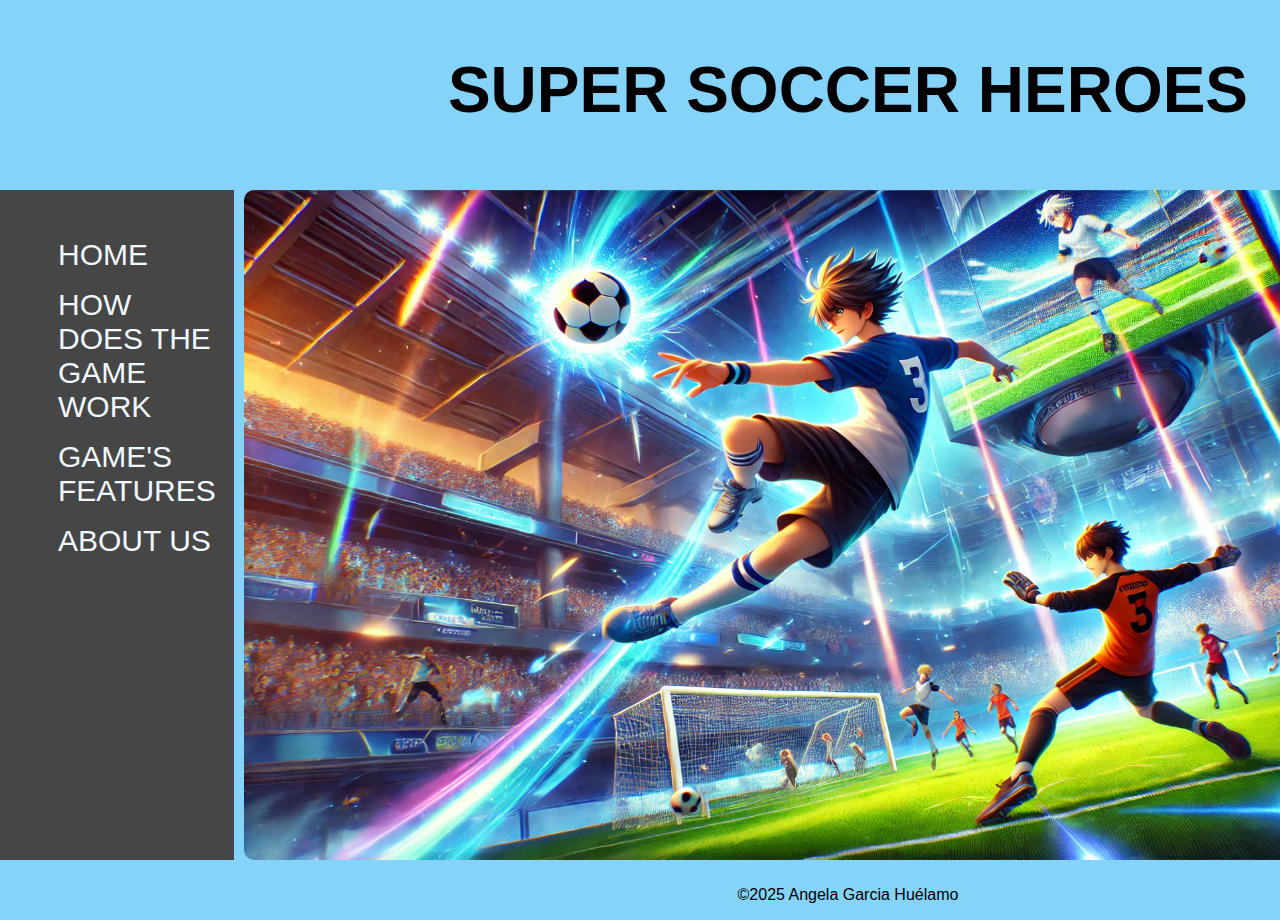
<file: p2-css-crowfunding/code/html/index.html>
<!DOCTYPE html>
<html lang="en">
<head>
    <meta charset="UTF-8">
    <meta name="viewport" content="width=device-width, initial-scale=1.0">
    <link rel="stylesheet" href="../css/style.css">
    <title>Super Soccer Heroes</title>
</head>
<body>
    <header style="text-align: center;">
        <h1>SUPER SOCCER HEROES</h1>
    </header>

    <nav>
        <ul>
            <li><a href="index.html">HOME</a></li>
            <li><a href="./how_does_work.html">HOW DOES THE GAME WORK</a></li>
            <li><a href="./features.html">GAME'S FEATURES</a></li>
            <li><a href="./about_us.html">ABOUT US</a></li>
        </ul>
    </nav>

    <nav class="form">
        <ul>
            <li id="form"><a href="./form.html">ADD A DONATION</a></li>
        </ul>
    </nav>

    <main>
        <div id = "photo1" style = "text-align: center;">
            <img src="../img/001.webp" alt="Image" height="600" width="1000">
        </div>
    </main>

    <footer>
        <p>&copy;2025 Angela Garcia Huélamo</p>
    </footer>
</body>
</html>
</file>
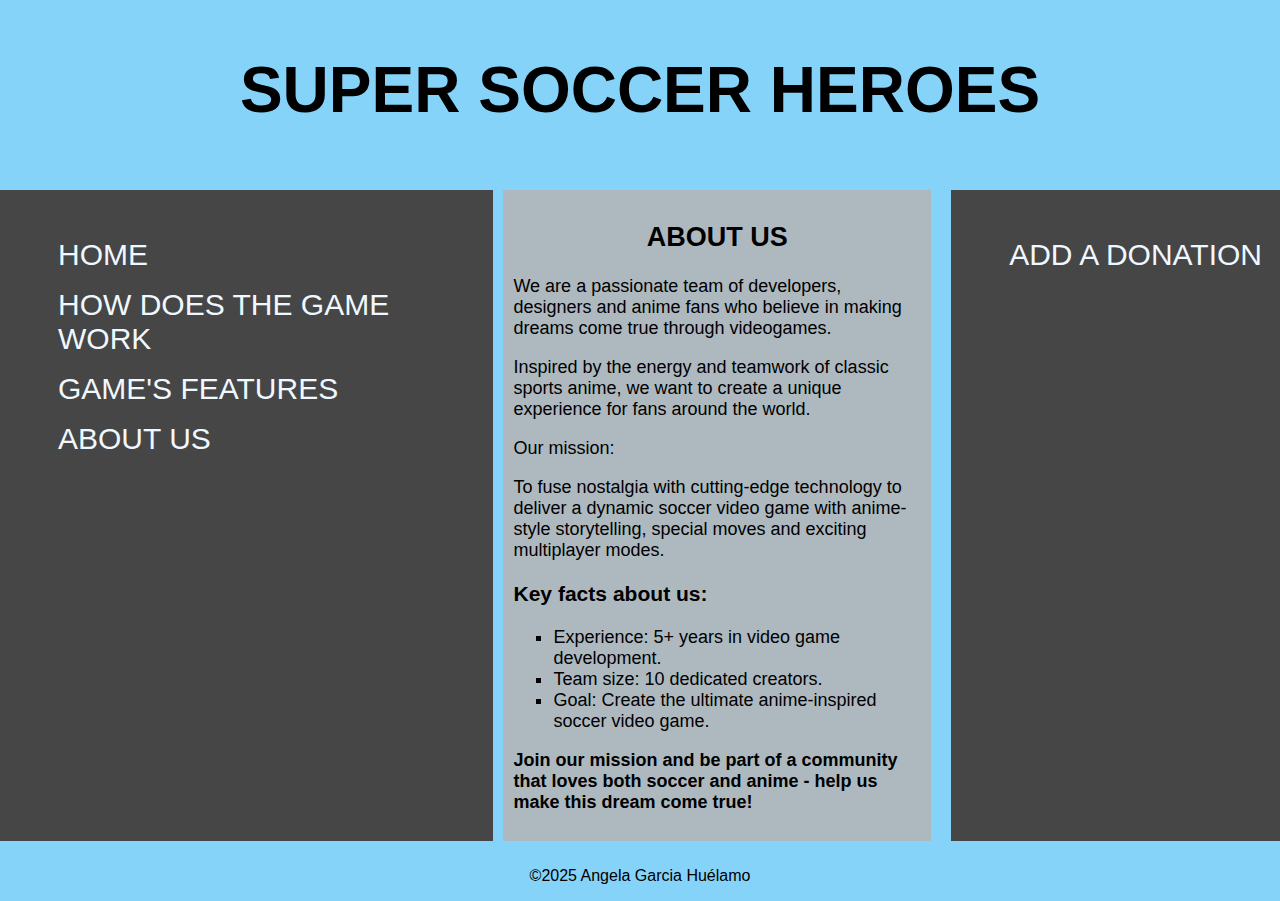
<file: p2-css-crowfunding/code/html/about_us.html>
<!DOCTYPE html>
<html lang="en">
<head>
    <meta charset="UTF-8">
    <meta name="viewport" content="width=device-width, initial-scale=1.0">
    <link rel="stylesheet" href="../css/style.css">
    <title>Super Soccer Heroes</title>
</head>
<body>
    <header style="text-align: center;">
        <h1>SUPER SOCCER HEROES</h1>
    </header>

    <nav>
        <ul>
            <li><a href="./index.html">HOME</a></li>
            <li><a href="./how_does_work.html">HOW DOES THE GAME WORK</a></li>
            <li><a href="./features.html">GAME'S FEATURES</a></li>
            <li><a href="about_us.html">ABOUT US</a></li>
        </ul>
    </nav>
    
    <nav class="form">
        <ul>
            <li id="form"><a href="./form.html">ADD A DONATION</a></li>
        </ul>
    </nav>

    <main class="game">
        <h2>ABOUT US</h2>

        <p>We are a passionate team of developers, designers and anime fans who believe in making dreams come true through videogames.</p>
        <p>Inspired by the energy and teamwork of classic sports anime, we want to create a unique experience for fans around the world.</p>

        <p>Our mission:</p>
        <p>To fuse nostalgia with cutting-edge technology to deliver a dynamic soccer video game with anime-style storytelling, special moves and exciting multiplayer modes.</p>

        <h3>Key facts about us:</h3>
        <ol>
            <li>Experience: 5+ years in video game development.</li>
            <li>Team size: 10 dedicated creators.</li>
            <li>Goal: Create the ultimate anime-inspired soccer video game.</li>
        </ol>

        <p><strong>Join our mission and be part of a community that loves both soccer and anime - help us make this dream come true!</strong></p>
    </main>

    <footer>
        <p>&copy;2025 Angela Garcia Huélamo</p>
    </footer>
</body>
</html>
</file>
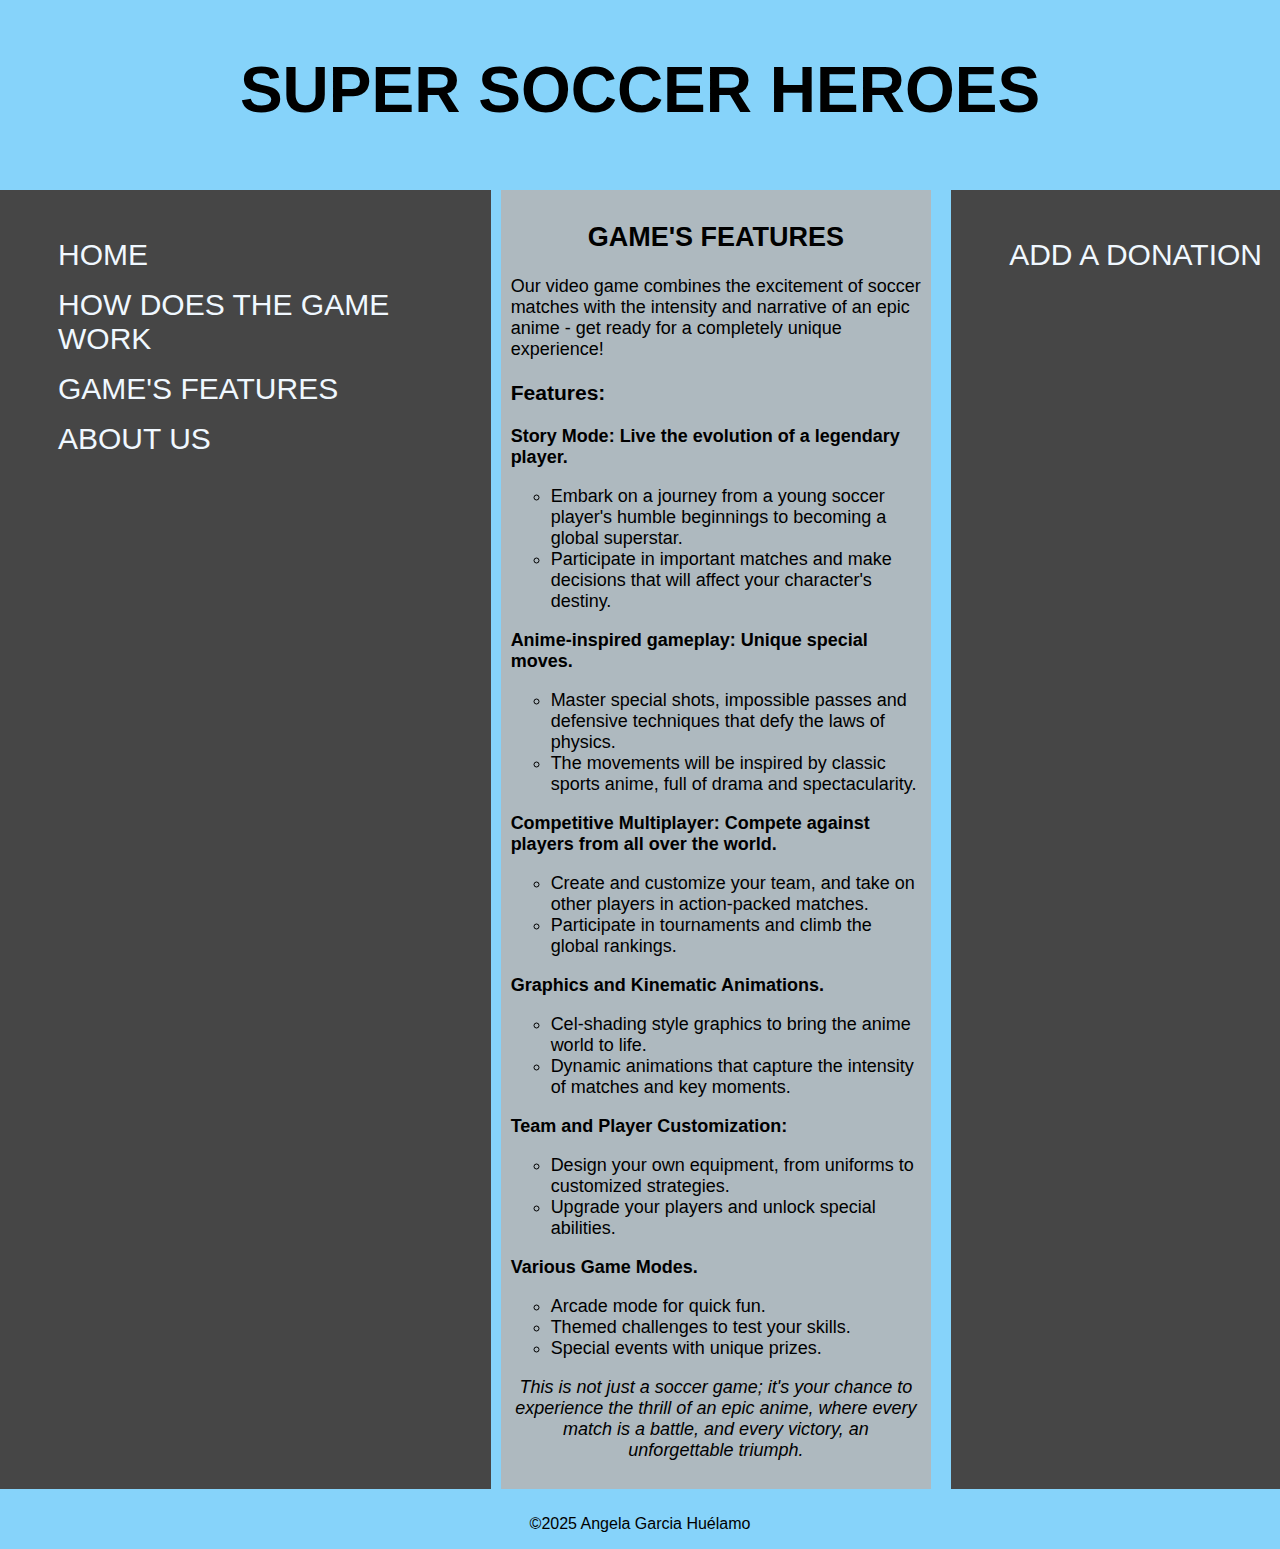
<file: p2-css-crowfunding/code/html/features.html>
<!DOCTYPE html>
<html lang="en">
<head>
    <meta charset="UTF-8">
    <meta name="viewport" content="width=device-width, initial-scale=1.0">
    <link rel="stylesheet" href="../css/style.css">
    <title>Super Soccer Heroes</title>
</head>
<body>
    <header style="text-align: center;">
        <h1>SUPER SOCCER HEROES</h1>
    </header>

    <nav>
        <ul>
            <li><a href="./index.html">HOME</a></li>
            <li><a href="./how_does_work.html">HOW DOES THE GAME WORK</a></li>
            <li><a href="features.html">GAME'S FEATURES</a></li>
            <li><a href="./about_us.html">ABOUT US</a></li>
        </ul>
    </nav>

    <nav class="form">
        <ul>
            <li id="form"><a href="./form.html">ADD A DONATION</a></li>
        </ul>
    </nav>

    <main class="game">
        <h2>GAME'S FEATURES</h2>

        <p>Our video game combines the excitement of soccer matches with the intensity and narrative of an epic anime - get ready for a completely unique experience!</p>
        <h3>Features:</h3>
        <p><strong>Story Mode: Live the evolution of a legendary player.</strong></p>
        <ul>
            <li>Embark on a journey from a young soccer player's humble beginnings to becoming a global superstar.</li>
            <li>Participate in important matches and make decisions that will affect your character's destiny.</li>
        </ul>
        <p><strong>Anime-inspired gameplay: Unique special moves.</strong></p>
        <ul>
            <li>Master special shots, impossible passes and defensive techniques that defy the laws of physics.</li>
            <li>The movements will be inspired by classic sports anime, full of drama and spectacularity.</li>
        </ul>
        <p><strong>Competitive Multiplayer: Compete against players from all over the world.</strong></p>
        <ul>
            <li>Create and customize your team, and take on other players in action-packed matches.</li>
            <li>Participate in tournaments and climb the global rankings.</li>
        </ul>
        <p><strong>Graphics and Kinematic Animations.</strong></p>
        <ul>
            <li>Cel-shading style graphics to bring the anime world to life.</li>
            <li>Dynamic animations that capture the intensity of matches and key moments.</li>
        </ul>
        <p><strong>Team and Player Customization:</strong></p>
        <ul>
            <li>Design your own equipment, from uniforms to customized strategies.</li>
            <li>Upgrade your players and unlock special abilities.</li>
        </ul>
        <p><strong>Various Game Modes.</strong></p>
        <ul>
            <li>Arcade mode for quick fun.</li>
            <li>Themed challenges to test your skills.</li>
            <li>Special events with unique prizes.</li>
        </ul>

        <p style="text-align: center;"><i>This is not just a soccer game; it's your chance to experience the thrill of an epic anime, where every match is a battle, and every victory, an unforgettable triumph.</i></p>
    </main>

    <footer>
        <p>&copy;2025 Angela Garcia Huélamo</p>
    </footer>
</body>
</html>
</file>
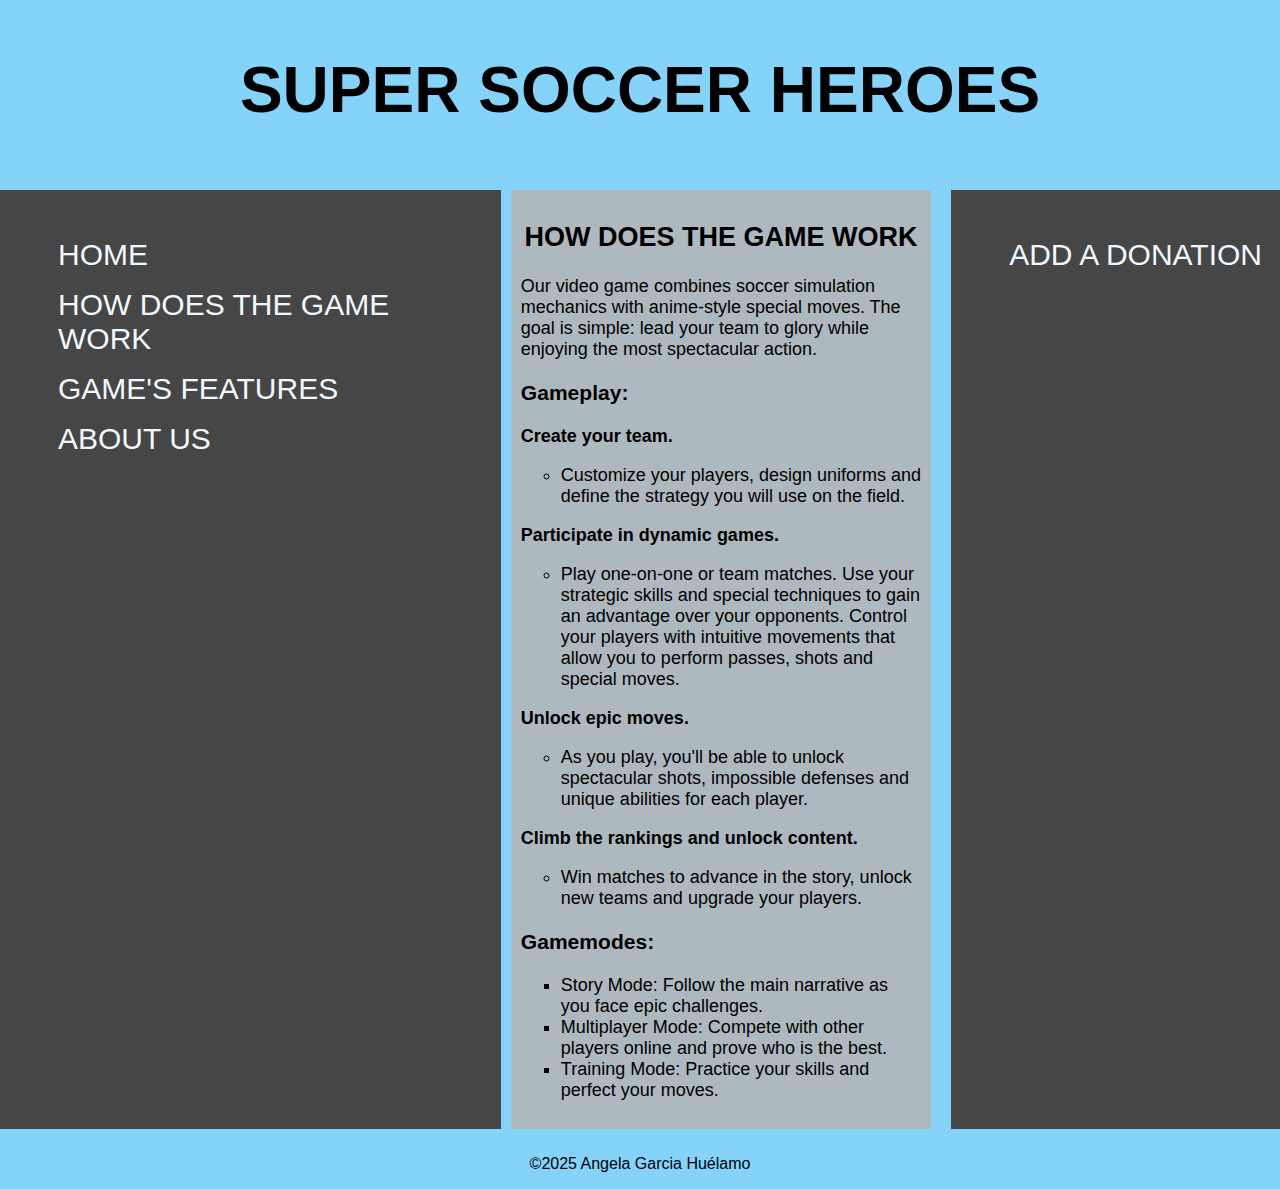
<file: p2-css-crowfunding/code/html/how_does_work.html>
<!DOCTYPE html>
<html lang="en">
<head>
    <meta charset="UTF-8">
    <meta name="viewport" content="width=device-width, initial-scale=1.0">
    <link rel="stylesheet" href="../css/style.css">
    <title>Super Soccer Heroes</title>
</head>
<body>
    <header style="text-align: center;">
        <h1>SUPER SOCCER HEROES</h1>
    </header>

    <nav>
        <ul>
            <li><a href="index.html">HOME</a></li>
            <li><a href="./how_does_work.html">HOW DOES THE GAME WORK</a></li>
            <li><a href="./features.html">GAME'S FEATURES</a></li>
            <li><a href="./about_us.html">ABOUT US</a></li>
        </ul>
    </nav>

    <nav class="form">
        <ul>
            <li id="form"><a href="./form.html">ADD A DONATION</a></li>
        </ul>
    </nav>

    <main class="game">
        <h2>HOW DOES THE GAME WORK</h2>

        <p>Our video game combines soccer simulation mechanics with anime-style special moves. 
            The goal is simple: lead your team to glory while enjoying the most spectacular action.</p>

        <h3>Gameplay:</h3>
        <p><strong>Create your team.</strong></p>
        <ul>
            <li>Customize your players, design uniforms and define the strategy you will use on the field.</li>
        </ul>
        <p><strong>Participate in dynamic games.</strong></p>
        <ul>
            <li>Play one-on-one or team matches. Use your strategic skills and special techniques to gain an advantage over your opponents.
                Control your players with intuitive movements that allow you to perform passes, shots and special moves.</li>
        </ul>
        <p><strong>Unlock epic moves.</strong></p>
        <ul>
            <li>As you play, you'll be able to unlock spectacular shots, impossible defenses and unique abilities for each player.</li>
        </ul>
        <p><strong>Climb the rankings and unlock content.</strong></p>
        <ul>
            <li>Win matches to advance in the story, unlock new teams and upgrade your players.</li>
        </ul>

        <h3>Gamemodes:</h3>
        <ol>
            <li>Story Mode: Follow the main narrative as you face epic challenges.</li>
            <li>Multiplayer Mode: Compete with other players online and prove who is the best.</li>
            <li>Training Mode: Practice your skills and perfect your moves.</li>
        </ol>
    </main>

    <footer>
        <p>&copy;2025 Angela Garcia Huélamo</p>
    </footer>
</body>
</html>
</file>
<file: p2-css-crowfunding/code/css/style.css>
:root {
    --background: #86d3fa;
    --nav: #464646;
    --game: #aeb9bf;
}

html, body{
    padding: 0;
    margin: 0;
    background-color: var(--background);
    font-family: 'Franklin Gothic Medium', 'Arial Narrow', Arial, sans-serif;
}

body {
    display: grid;
    min-height: 100vh;
    gap: 10px
}

header {
    grid-column: 1 / 5;
    grid-row: 1 / 2;
    padding: 10px;
    font-size: xx-large;
}

nav {
    grid-column: 1 / 2;
    grid-row: 2 / 3;
    background-color: var(--nav);
    font-size: 30px;
    padding: 10px;
}

nav ul {
    list-style-type: none;
    display: flex;
    flex-direction: column;
}

a {
    display: block;
    padding: 8px;
    color: aliceblue;
    text-decoration: none;
    border-radius: 4px;
}

nav a:hover, .form a:hover {
    background-color: #323232;
}

.form {
    grid-column: 4 / 5; 
    grid-row: 2 / 3;
    color: aliceblue;
    text-decoration: none;
}

#photo1 {
    grid-column: 2 / 4; 
    grid-row: 2 / 3;   
    display: flex;    
    justify-content: center;
    align-items: center;
}

#photo1 img {
    width: 100%;
    border-radius: 10px;
    width: 1200px;
    height: 670px;
}

footer {
    grid-column: 1 / 5;
    grid-row: 3 / 4;
    text-align: center;
    padding-bottom: 0;
}

.game {
    font-size: large;
    background-color: var(--game);
    padding: 10px;
}

.game h2 {
    text-align: center;
}

.game ul {
    list-style-type: circle;
}

.game ol {
    list-style-type: square;
}
</file>
